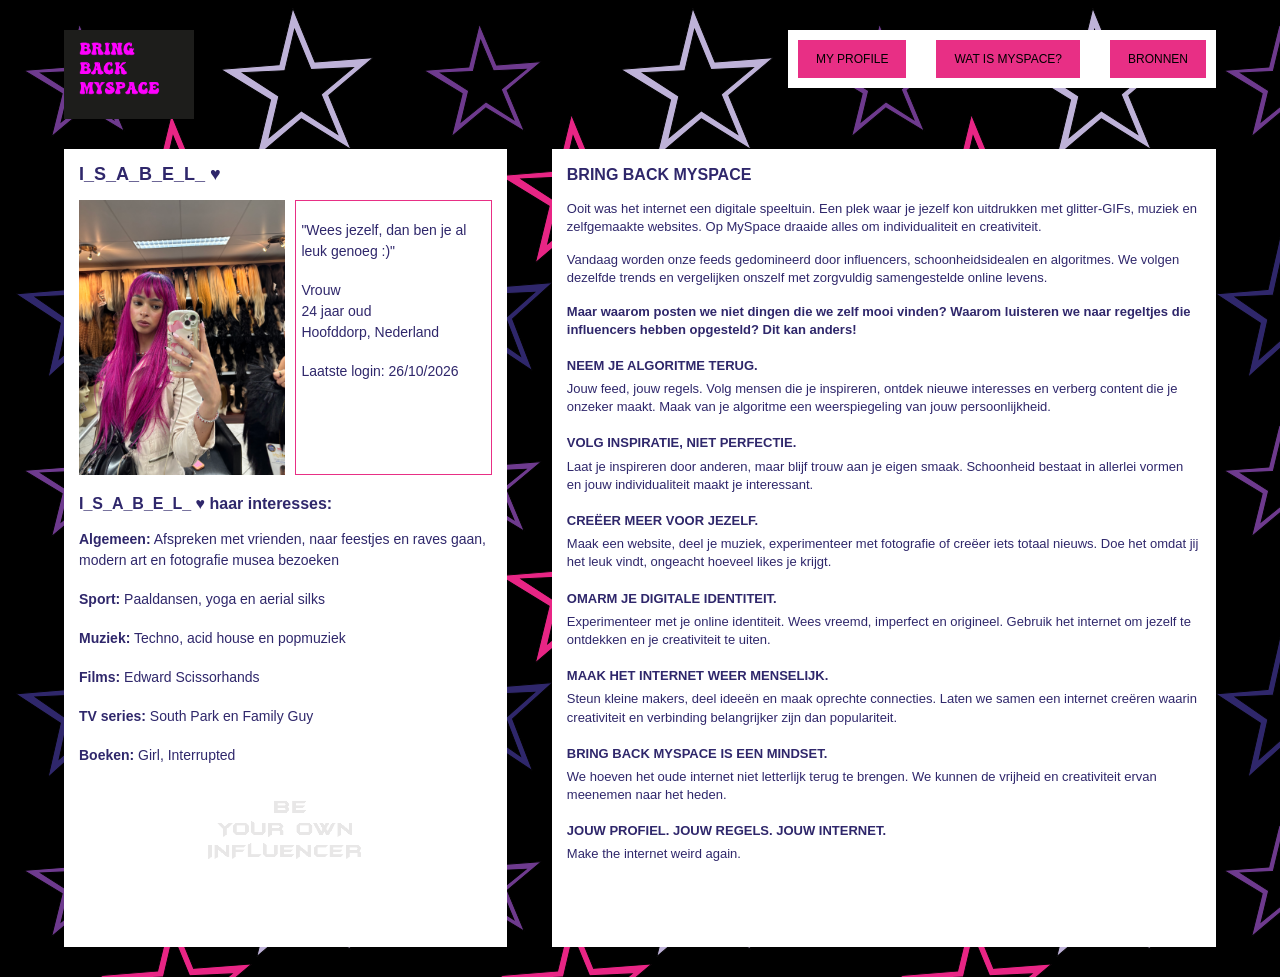
<file: index.html>
<!DOCTYPE html>
<html lang="en">
<head>
    <meta charset="UTF-8">
    <meta name="viewport" content="width=device-width, initial-scale=1.0">
    <title>BRING BACK MYSPACE</title>
<link rel= "stylesheet" href="style.css">

</head>
<body>
     <!-- HEADER -->
    <header>

     <a href="index.html" class="logo">
    <img src="images/BRINGBACKMYSPACE.png" alt="Bring Back MySpace logo">
</a>

        <nav>
            <a href="index.html">MY PROFILE</a>
            <a href="geschiedenis.html">WAT IS MYSPACE?</a>
            <a href="bronnen.html">BRONNEN</a>
        </nav>

    </header>

    <!-- MYSPACE PROFIEL -->
    <main class="profile-layout">

        <!-- LINKERKOLOM -->
        <section class="profile-box">

            <h2>I_S_A_B_E_L_ ♥</h2>

            <div class="profile-info">

                <img src="images/IMG_8283.jpg"
                     alt="Profielfoto"
                     class="profile-picture">

                <div class="about-me">

                    <p>"Wees jezelf, dan ben je al leuk genoeg :)"</p>

                    <p>
                        Vrouw<br>
                        24 jaar oud<br>
                        Hoofddorp, Nederland
                    </p>

                    <p>Laatste login: 26/10/2026</p>

                </div>

            </div>

            <h3>I_S_A_B_E_L_ ♥ haar interesses:</h3>

            <p><strong>Algemeen:</strong>
                Afspreken met vrienden, naar feestjes en raves gaan,
                modern art en fotografie musea bezoeken
            </p>

            <p><strong>Sport:</strong>
                Paaldansen, yoga en aerial silks
            </p>

            <p><strong>Muziek:</strong>
                Techno, acid house en popmuziek
            </p>

            <p><strong>Films:</strong>
                Edward Scissorhands
            </p>

            <p><strong>TV series:</strong>
                South Park en Family Guy
            </p>

            <p><strong>Boeken:</strong>
                Girl, Interrupted
            </p>
            <img src="images/ezgif.com-gif-maker.gif"
     alt="Geanimeerde afbeelding"
     class="interesses-gif">

        </section>

        <!-- RECHTERKOLOM -->
        <section class="manifest-box">

            <h2>BRING BACK MYSPACE</h2>

            <p>
                Ooit was het internet een digitale speeltuin.
                Een plek waar je jezelf kon uitdrukken met glitter-GIFs,
                muziek en zelfgemaakte websites.
                Op MySpace draaide alles om individualiteit en creativiteit.
            </p>

            <p>
                Vandaag worden onze feeds gedomineerd door influencers,
                schoonheidsidealen en algoritmes.
                We volgen dezelfde trends en vergelijken onszelf
                met zorgvuldig samengestelde online levens.
            </p>

            <p>
                <strong>
                    Maar waarom posten we niet dingen die we zelf mooi vinden?
                    Waarom luisteren we naar regeltjes die influencers
                    hebben opgesteld? Dit kan anders!
                </strong>
            </p>

            <h3>NEEM JE ALGORITME TERUG.</h3>

            <p>
                Jouw feed, jouw regels.
                Volg mensen die je inspireren, ontdek nieuwe interesses
                en verberg content die je onzeker maakt.
                Maak van je algoritme een weerspiegeling
                van jouw persoonlijkheid.
            </p>

            <h3>VOLG INSPIRATIE, NIET PERFECTIE.</h3>

            <p>
                Laat je inspireren door anderen,
                maar blijf trouw aan je eigen smaak.
                Schoonheid bestaat in allerlei vormen
                en jouw individualiteit maakt je interessant.
            </p>

            <h3>CREËER MEER VOOR JEZELF.</h3>

            <p>
                Maak een website, deel je muziek,
                experimenteer met fotografie of creëer iets totaal nieuws.
                Doe het omdat jij het leuk vindt,
                ongeacht hoeveel likes je krijgt.
            </p>

            <h3>OMARM JE DIGITALE IDENTITEIT.</h3>

            <p>
                Experimenteer met je online identiteit.
                Wees vreemd, imperfect en origineel.
                Gebruik het internet om jezelf te ontdekken
                en je creativiteit te uiten.
            </p>

            <h3>MAAK HET INTERNET WEER MENSELIJK.</h3>

            <p>
                Steun kleine makers, deel ideeën
                en maak oprechte connecties.
                Laten we samen een internet creëren
                waarin creativiteit en verbinding
                belangrijker zijn dan populariteit.
            </p>

            <h3>BRING BACK MYSPACE IS EEN MINDSET.</h3>

            <p>
                We hoeven het oude internet niet letterlijk terug te brengen.
                We kunnen de vrijheid en creativiteit ervan
                meenemen naar het heden.
            </p>

            <h3>JOUW PROFIEL. JOUW REGELS. JOUW INTERNET.</h3>

            <p>Make the internet weird again.</p>

        </section>

    </main>
</body>
</html>
</file>
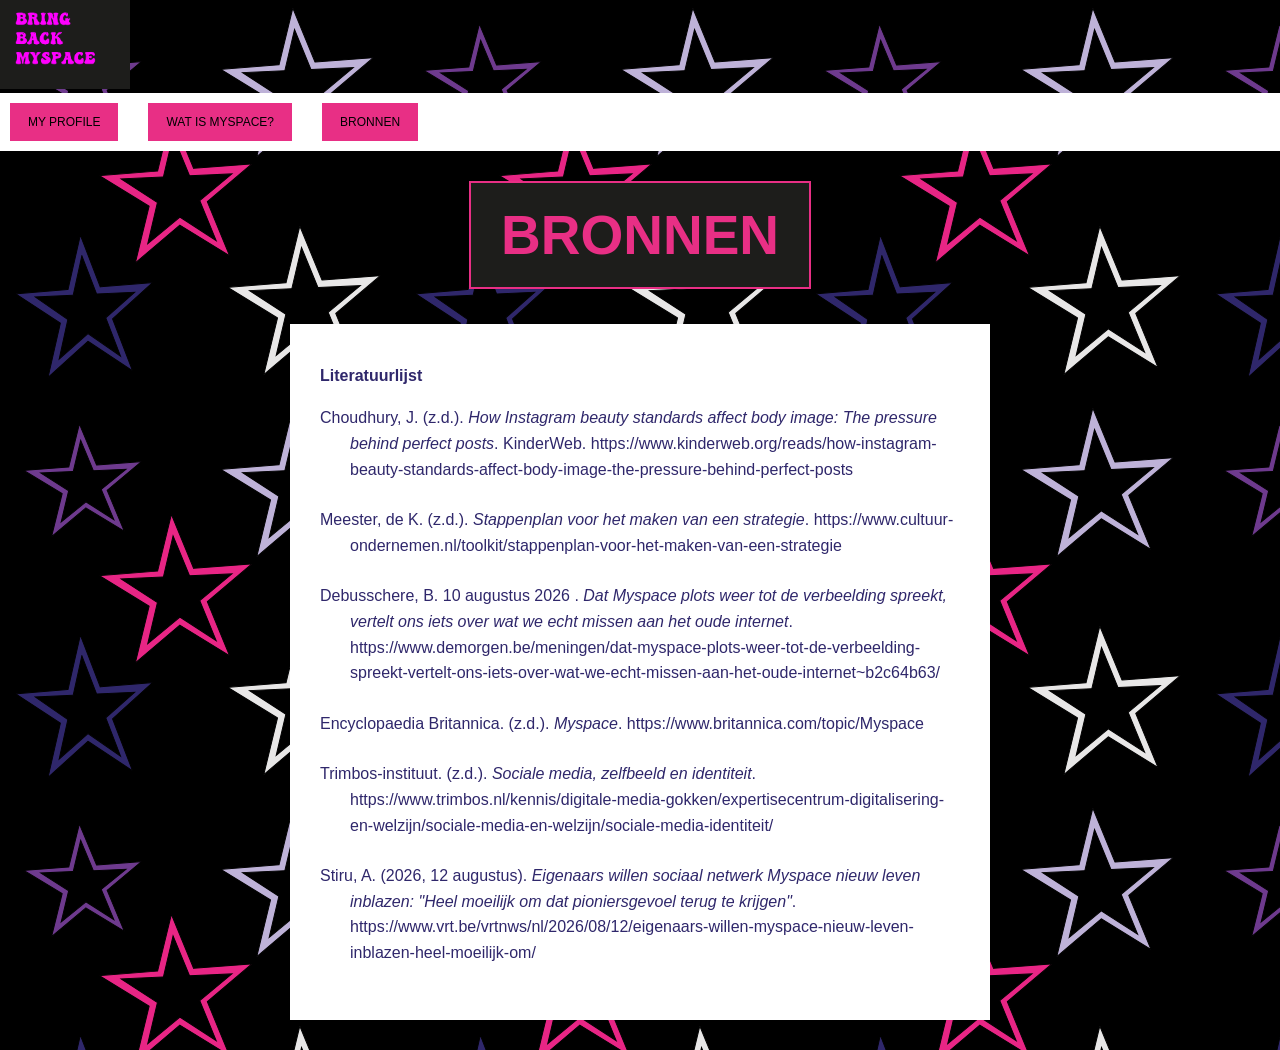
<file: bronnen.html>
<!DOCTYPE html>
<html lang="en">
<head>
    <meta charset="UTF-8">
    <meta name="viewport" content="width=device-width, initial-scale=1.0">
    <title>Bronnen</title>
    <link rel="stylesheet" href="style.css">
</head>
<body>
   <a href="index.html" class="logo">
    <img src="images/BRINGBACKMYSPACE.png" alt="Bring Back MySpace logo">
</a>

        <nav>
            <a href="index.html">MY PROFILE</a>
            <a href="geschiedenis.html">WAT IS MYSPACE?</a>
            <a href="bronnen.html">BRONNEN</a>
        </nav>

    </header>

    <main class="content-page">

        <h1>BRONNEN</h1>

        <section class="sources-box">

     
            <h2>Literatuurlijst</h2>

            <p class="apa-bron">
                Choudhury, J. (z.d.).
                <i>How Instagram beauty standards affect body image:
                The pressure behind perfect posts</i>.
                KinderWeb.
                <a href="https://www.kinderweb.org/reads/how-instagram-beauty-standards-affect-body-image-the-pressure-behind-perfect-posts"
                   target="_blank" rel="noopener noreferrer">https://www.kinderweb.org/reads/how-instagram-beauty-standards-affect-body-image-the-pressure-behind-perfect-posts</a>
            </p>

            <p class="apa-bron">
                Meester, de K. (z.d.).
                <i>Stappenplan voor het maken van een strategie</i>.
                <a href="https://www.cultuur-ondernemen.nl/toolkit/stappenplan-voor-het-maken-van-een-strategie"
                   target="_blank" rel="noopener noreferrer">https://www.cultuur-ondernemen.nl/toolkit/stappenplan-voor-het-maken-van-een-strategie</a>
            </p>

            <p class="apa-bron">
                Debusschere, B. 10 augustus 2026 .
                <i>Dat Myspace plots weer tot de verbeelding spreekt,
                vertelt ons iets over wat we echt missen aan het oude internet</i>.
                <a href="https://www.demorgen.be/meningen/dat-myspace-plots-weer-tot-de-verbeelding-spreekt-vertelt-ons-iets-over-wat-we-echt-missen-aan-het-oude-internet~b2c64b63/"
                   target="_blank" rel="noopener noreferrer">https://www.demorgen.be/meningen/dat-myspace-plots-weer-tot-de-verbeelding-spreekt-vertelt-ons-iets-over-wat-we-echt-missen-aan-het-oude-internet~b2c64b63/</a>
            </p>

            <p class="apa-bron">
                Encyclopaedia Britannica. (z.d.).
                <i>Myspace</i>.
                <a href="https://www.britannica.com/topic/Myspace"
                   target="_blank" rel="noopener noreferrer">https://www.britannica.com/topic/Myspace</a>
            </p>

            <p class="apa-bron">
                Trimbos-instituut. (z.d.).
                <i>Sociale media, zelfbeeld en identiteit</i>.
                <a href="https://www.trimbos.nl/kennis/digitale-media-gokken/expertisecentrum-digitalisering-en-welzijn/sociale-media-en-welzijn/sociale-media-identiteit/"
                   target="_blank" rel="noopener noreferrer">https://www.trimbos.nl/kennis/digitale-media-gokken/expertisecentrum-digitalisering-en-welzijn/sociale-media-en-welzijn/sociale-media-identiteit/</a>
            </p>

            <p class="apa-bron">
                Stiru, A. (2026, 12 augustus).
                <i>Eigenaars willen sociaal netwerk Myspace nieuw leven
                inblazen: "Heel moeilijk om dat pioniersgevoel terug te krijgen"</i>.
                <a href="https://www.vrt.be/vrtnws/nl/2026/08/12/eigenaars-willen-myspace-nieuw-leven-inblazen-heel-moeilijk-om/"
                   target="_blank" rel="noopener noreferrer">https://www.vrt.be/vrtnws/nl/2026/08/12/eigenaars-willen-myspace-nieuw-leven-inblazen-heel-moeilijk-om/</a>
            </p>


        </section>

    </main>

</body>
</html>
</file>
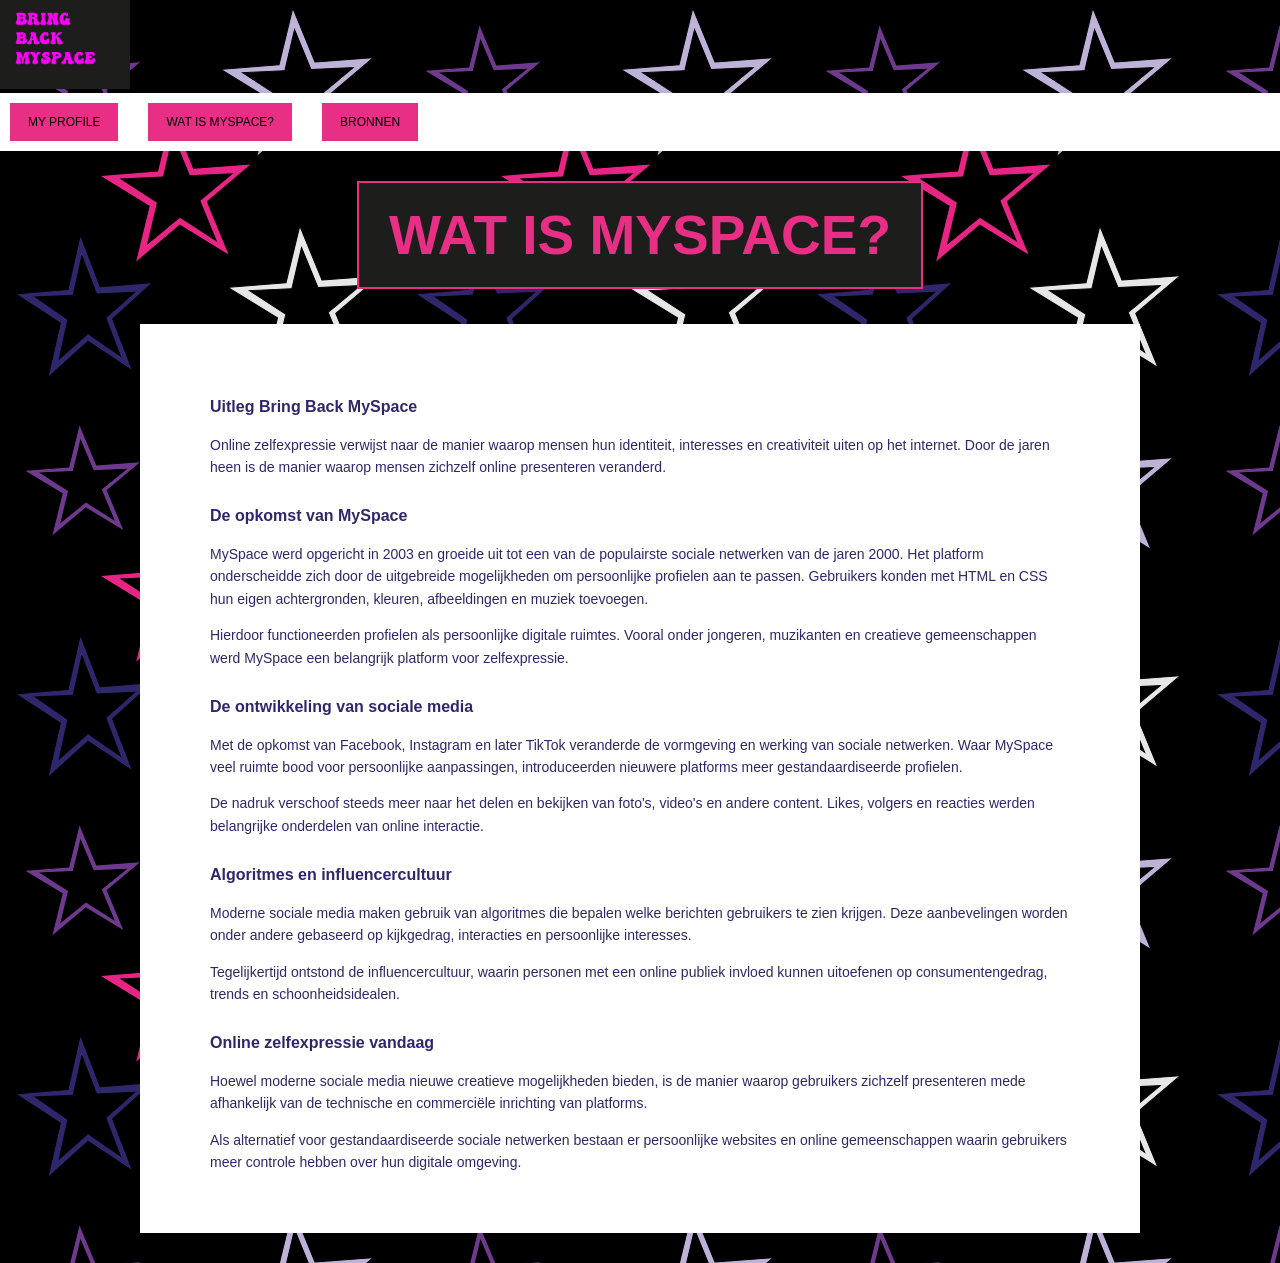
<file: geschiedenis.html>
<!DOCTYPE html>
<html lang="en">
<head>
    <meta charset="UTF-8">
    <meta name="viewport" content="width=device-width, initial-scale=1.0">
    <title>Wat is MySpace?</title>
    <link rel="stylesheet" href="style.css">
</head>
<body>
       <a href="index.html" class="logo">
    <img src="images/BRINGBACKMYSPACE.png" alt="Bring Back MySpace logo">
</a>

        <nav>
            <a href="index.html">MY PROFILE</a>
            <a href="geschiedenis.html">WAT IS MYSPACE?</a>
            <a href="bronnen.html">BRONNEN</a>
        </nav>

    </header>

    <main class="content-page">

        <h1>WAT IS MYSPACE?</h1>

        <article class="content-box">

            <h2>Uitleg Bring Back MySpace</h2>

            <p>
                Online zelfexpressie verwijst naar de manier waarop
                mensen hun identiteit, interesses en creativiteit
                uiten op het internet.
                Door de jaren heen is de manier waarop mensen
                zichzelf online presenteren veranderd.
            </p>

            <h2>De opkomst van MySpace</h2>

            <p>
                MySpace werd opgericht in 2003 en groeide uit tot
                een van de populairste sociale netwerken
                van de jaren 2000.
                Het platform onderscheidde zich door de uitgebreide
                mogelijkheden om persoonlijke profielen aan te passen.
                Gebruikers konden met HTML en CSS hun eigen
                achtergronden, kleuren, afbeeldingen en muziek toevoegen.
            </p>

            <p>
                Hierdoor functioneerden profielen als persoonlijke
                digitale ruimtes.
                Vooral onder jongeren, muzikanten en creatieve
                gemeenschappen werd MySpace een belangrijk
                platform voor zelfexpressie.
            </p>

            <h2>De ontwikkeling van sociale media</h2>

            <p>
                Met de opkomst van Facebook, Instagram en later TikTok
                veranderde de vormgeving en werking van sociale netwerken.
                Waar MySpace veel ruimte bood voor persoonlijke
                aanpassingen, introduceerden nieuwere platforms
                meer gestandaardiseerde profielen.
            </p>

            <p>
                De nadruk verschoof steeds meer naar het delen
                en bekijken van foto's, video's en andere content.
                Likes, volgers en reacties werden belangrijke
                onderdelen van online interactie.
            </p>

            <h2>Algoritmes en influencercultuur</h2>

            <p>
                Moderne sociale media maken gebruik van algoritmes
                die bepalen welke berichten gebruikers te zien krijgen.
                Deze aanbevelingen worden onder andere gebaseerd
                op kijkgedrag, interacties en persoonlijke interesses.
            </p>

            <p>
                Tegelijkertijd ontstond de influencercultuur,
                waarin personen met een online publiek invloed
                kunnen uitoefenen op consumentengedrag,
                trends en schoonheidsidealen.
            </p>

            <h2>Online zelfexpressie vandaag</h2>

            <p>
                Hoewel moderne sociale media nieuwe creatieve
                mogelijkheden bieden, is de manier waarop gebruikers
                zichzelf presenteren mede afhankelijk van de technische
                en commerciële inrichting van platforms.
            </p>

            <p>
                Als alternatief voor gestandaardiseerde sociale netwerken
                bestaan er persoonlijke websites en online gemeenschappen
                waarin gebruikers meer controle hebben
                over hun digitale omgeving.
            </p>

        </article>

    </main>
</body>
</html>
</file>
<file: style.css>
* {
    box-sizing: border-box;
}

body {
    margin: 0;
    padding: 0;

    background-color: black;

    
    background-image: url("images/ACHTERGRONDwebsite.svg");
    background-repeat: repeat;
    background-size: 400px 400px;

    font-family: Arial, sans-serif;
    color: #2F276B;
}




header {
    width: 90%;
    max-width: 1200px;

    margin: 30px auto;

    display: flex;
    justify-content: space-between;
    align-items: flex-start;
    gap: 30px;
}




.logo {
    color: #E82F85;

    font-family: Georgia, serif;
    font-size: 22px;
    font-weight: bold;

    text-decoration: none;
    line-height: 1.1;

    transition: 0.3s;
}




.logo:hover {
    color: #BEB2D8;
    transform: scale(1.05);
}



nav {
    background-color: white;

    padding: 10px;

    display: flex;
    gap: 30px;
}


/* BUTTONS */

nav a {
    background-color: #E82F85;
    color: black;

    padding: 12px 18px;

    font-size: 12px;
    text-decoration: none;

    display: inline-block;

    transition: 
        background-color 0.3s,
        color 0.3s,
        transform 0.3s;
}


/* BUTTON HOVER */

nav a:hover {
    background-color: #6E3A8E;
    color: white;

    transform: scale(1.08);
}


/* MYSPACE PROFIEL */

.profile-layout {
    width: 90%;
    max-width: 1200px;

    margin: 30px auto;

    display: grid;

    grid-template-columns: 1fr 1.5fr;

    gap: 45px;
}


/* WITTE TEKSTVAKKEN */

.profile-box,
.manifest-box {
    background-color: white;

    padding: 15px;
}


/* PROFIEL INFORMATIE */

.profile-info {
    display: flex;
    gap: 10px;

    margin-bottom: 20px;
}


/* PROFIELFOTO */

.profile-picture {
    width: 50%;
    height: auto;

    object-fit: cover;
}


/* ABOUT ME */

.about-me {
    border: 1px solid #E82F85;

    padding: 5px;

    font-size: 13px;
}


/* PROFIEL TEKST */

.profile-box h2 {
    font-size: 18px;
    margin-top: 0;
}

.profile-box h3 {
    font-size: 16px;
}

.profile-box p {
    font-size: 14px;
    line-height: 1.5;

    margin-bottom: 18px;
}


/* MANIFEST */

.manifest-box {
    font-size: 13px;
    line-height: 1.4;
}

.manifest-box h2 {
    font-size: 16px;
    margin-top: 0;
}

.manifest-box h3 {
    font-size: 13px;

    margin-top: 18px;
    margin-bottom: 5px;
}

.manifest-box p {
    margin-top: 5px;
    margin-bottom: 15px;
}


/* PAGINA 2 EN 3 */

.content-page {
    width: 90%;
    max-width: 1000px;

    margin: 30px auto;
}


/* GROTE TITELS */

.content-page h1 {
    color: #E82F85;

    font-size: 55px;
    text-align: center;

    margin-bottom: 35px;
}


/* ENCYCLOPEDISCHE TEKST */

.content-box {
    background-color: white;

    padding: 45px 70px;

    font-size: 14px;
    line-height: 1.6;
}

.content-box h2 {
    font-size: 16px;

    margin-top: 25px;
    margin-bottom: 8px;
}


/* BRONNEN */

.sources-box {
    background-color: white;

    width: 70%;

    margin: auto;
    padding: 30px;

    min-height: 500px;
}

.sources-box h2 {
    font-size: 16px;
    margin-bottom: 20px;
}

.sources-box p {
    margin-bottom: 25px;
}

.sources-box a {
    color: #2F276B;

    text-decoration: none;

    overflow-wrap: anywhere;

    transition: color 0.3s;
}


/* BRONNEN HOVER */

.sources-box a:hover {
    color: #E82F85;
    text-decoration: underline;
}


/* KLEINERE SCHERMEN */

@media (max-width: 800px) {

    header {
        flex-direction: column;
        align-items: center;
    }

    nav {
        flex-wrap: wrap;
        justify-content: center;

        gap: 10px;
    }

    .profile-layout {
        grid-template-columns: 1fr;
    }

    .content-page h1 {
        font-size: 35px;
    }

    .content-box {
        padding: 25px;
    }

    .sources-box {
        width: 100%;
    }

}
/* ZWART KADER ACHTER LOGO */

.logo {
    display: inline-block;
    background-color: #1D1D1B;
    padding: 10px 15px;
}
/* ZWART KADER ACHTER PAGINATITELS */

.content-page h1 {
    background-color: #1D1D1B;
    color: #E82F85;

    padding: 20px 30px;
    border: 2px solid #E82F85;

    display: table;
    margin: 30px auto 35px;

    text-align: center;
}
.logo img {
    width: 100px;
    height: auto;
    display: block;
}
.interesses-gif {
    display: block;
    width: 40%;
    height: auto;
    margin: 30px auto 0;
}
.apa-bron {
    padding-left: 30px;
    text-indent: -30px;
    margin-bottom: 25px;
    line-height: 1.6;
    overflow-wrap: anywhere;
}
</file>
